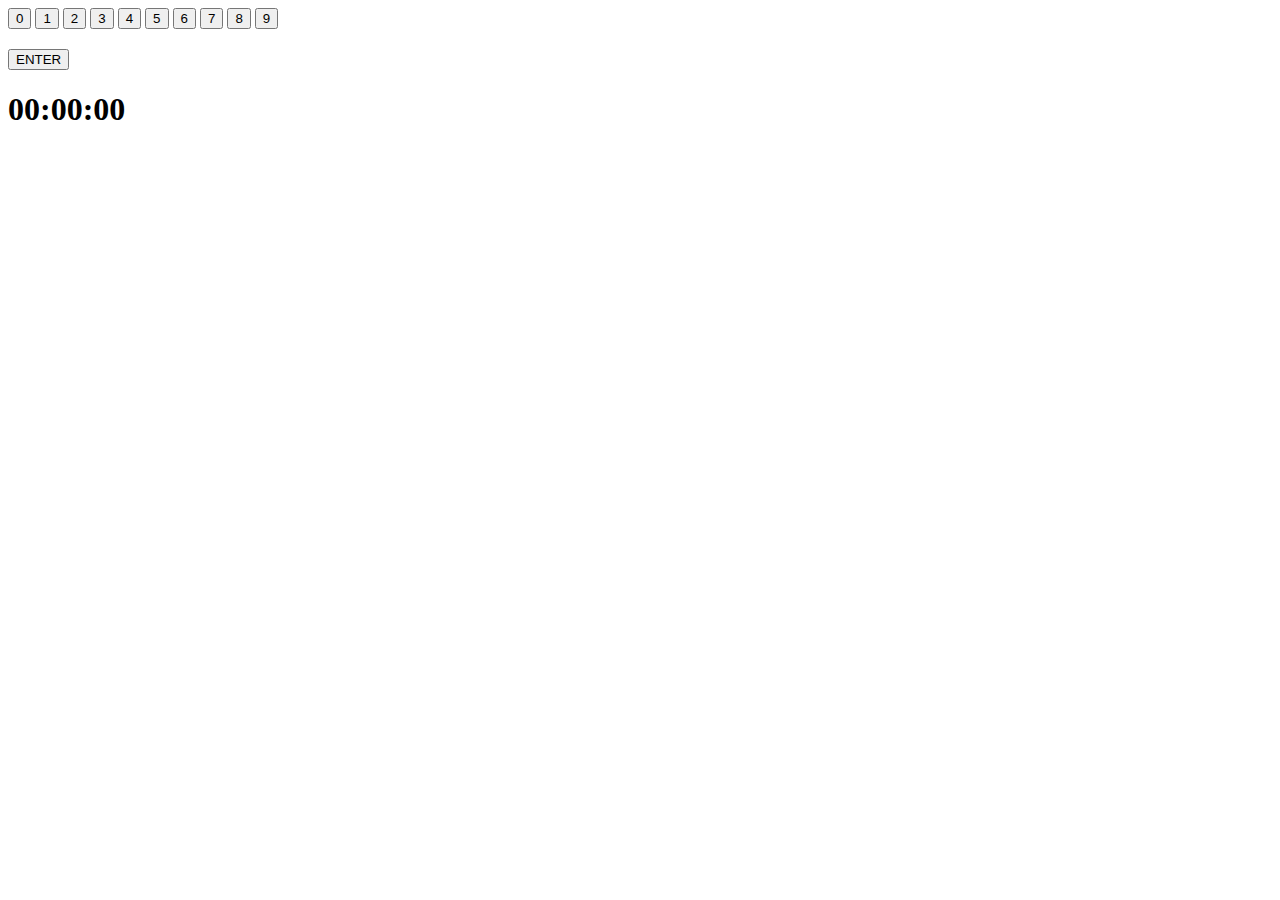
<file: index.html>
<!DOCTYPE html>
<html lang="en">
  <head>
    <meta charset="UTF-8" />
    <meta http-equiv="X-UA-Compatible" content="IE=edge" />
    <meta name="viewport" content="width=device-width, initial-scale=1.0" />
    <title>Document</title>
    <link rel="stylesheet" href="style.css" />
  </head>
  <body>
    <button id="watch" value="0">0</button>
    <button id="watch" value="1">1</button>
    <button id="watch" value="2">2</button>
    <button id="watch" value="3">3</button>
    <button id="watch" value="4">4</button>
    <button id="watch" value="5">5</button>
    <button id="watch" value="6">6</button>
    <button id="watch" value="7">7</button>
    <button id="watch" value="8">8</button>
    <button id="watch" value="9">9</button>
    <h2 id="text"></h2>
    <button id="enter">ENTER</button>
    <h1 id="main-text"></h1>
    <h1 id="sub-text">00:00:00</h1>

    <script src="index.js"></script>
  </body>
</html>
</file>
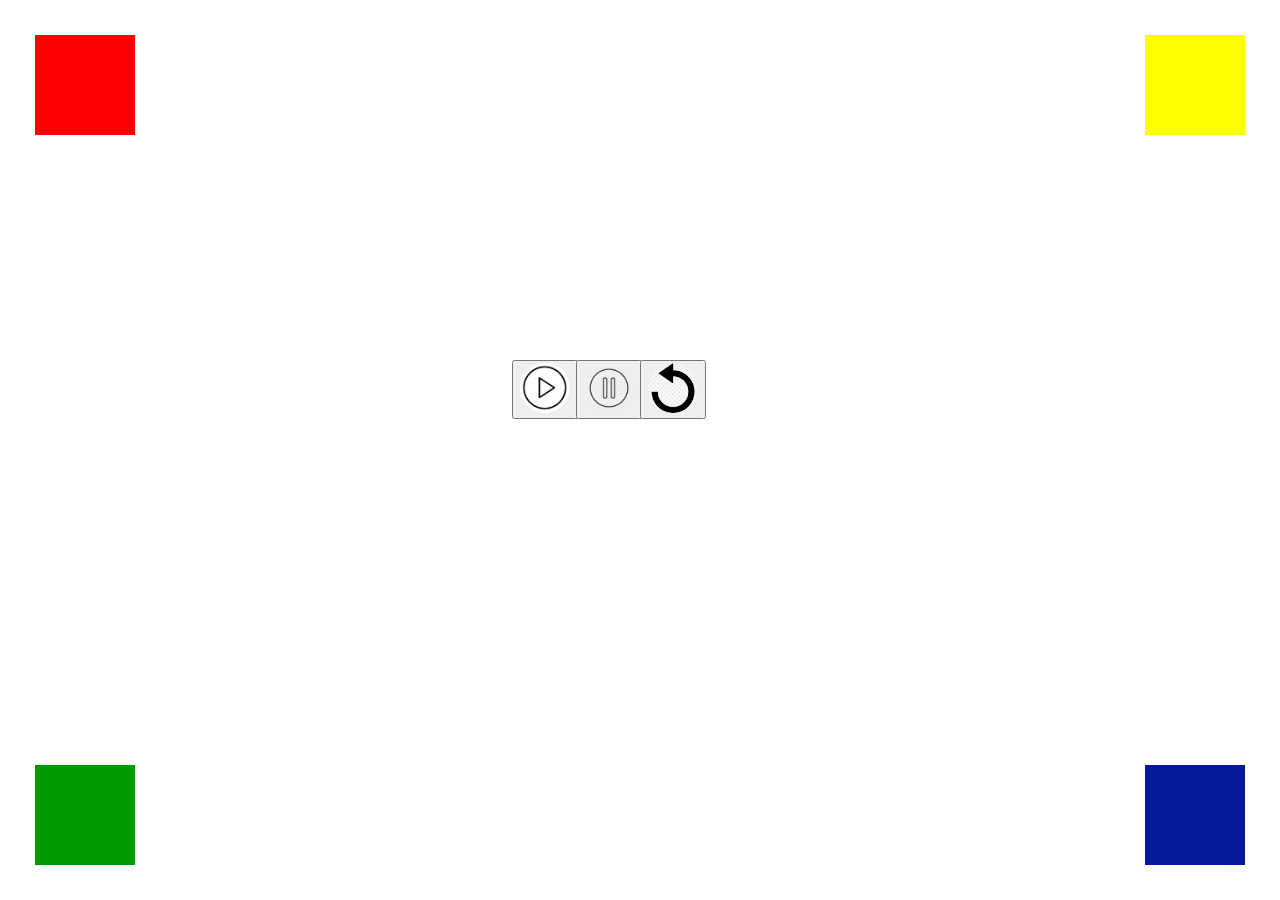
<file: flashing.html>
<!DOCTYPE html>
<html lang="en">
  <head>
    <meta charset="UTF-8" />
    <meta http-equiv="X-UA-Compatible" content="IE=edge" />
    <meta name="viewport" content="width=device-width, initial-scale=1.0" />
    <link rel="stylesheet" href="flashing.css" />
    <title>Flashing</title>
  </head>
  <body>
    <button class="flashButton"><img src="images/start.png" alt="" /></button>
    <button class="stopButton"><img src="images/pause.webp" alt="" /></button>
    <button class="restartButton">
      <img src="images/restartl.png" alt="" />
    </button>
    <div class="div1"></div>
    <div class="div2"></div>
    <div class="div3"></div>
    <div class="div4"></div>
    <script src="flashing.js"></script>
  </body>
</html>
</file>
<file: style.css>
.card{
  width: 400px;
  height: auto;
  border: 1px solid;
  position: relative;
}

.p1, .p2{
  height: 0;
  overflow: hidden;
  transition: 2s;
  
 }


.p-display {
  height: 3.5em;
}

.p-display2 {
  height: 4.5rem;
}

.block, .block2{
  position: absolute;
  width: 20px;
  height: 20px;
  background-color: green;
  top:60px;
  right:0;
  transform: rotate(0deg);
  transition: 2s;
  cursor: pointer;
}

.rotate{
  transform: rotate(90deg);
  transition: 2s;
  background-color: red;
}
</file>
<file: flashing.css>
div{
  width: 100px;
  height: 100px;
  position: absolute;
  display:block;
}

.flashButton{
  position: absolute;
  top:40%;
  left:40%;
}



.stopButton{
  position: absolute;
  top:40%;
  left:45%;
}

.restartButton{
  position: absolute;
  top:40%;
  left:50%;
}

img{
  width:50px;
  border-radius: 50%;
}
img:hover{
  cursor: pointer;
}

.div1{
  background-color: red;
  left:35px;
  top:35px;
  
}

.div2{
  background-color: yellow;
  top:35px;
  right:35px;
  
}

.div3{
  bottom:35px;
  left:35px;
  background-color: rgb(3, 153, 3);
}

.div4{
  bottom:35px;
  right:35px;
  background-color: rgb(3, 26, 153);
}
</file>
